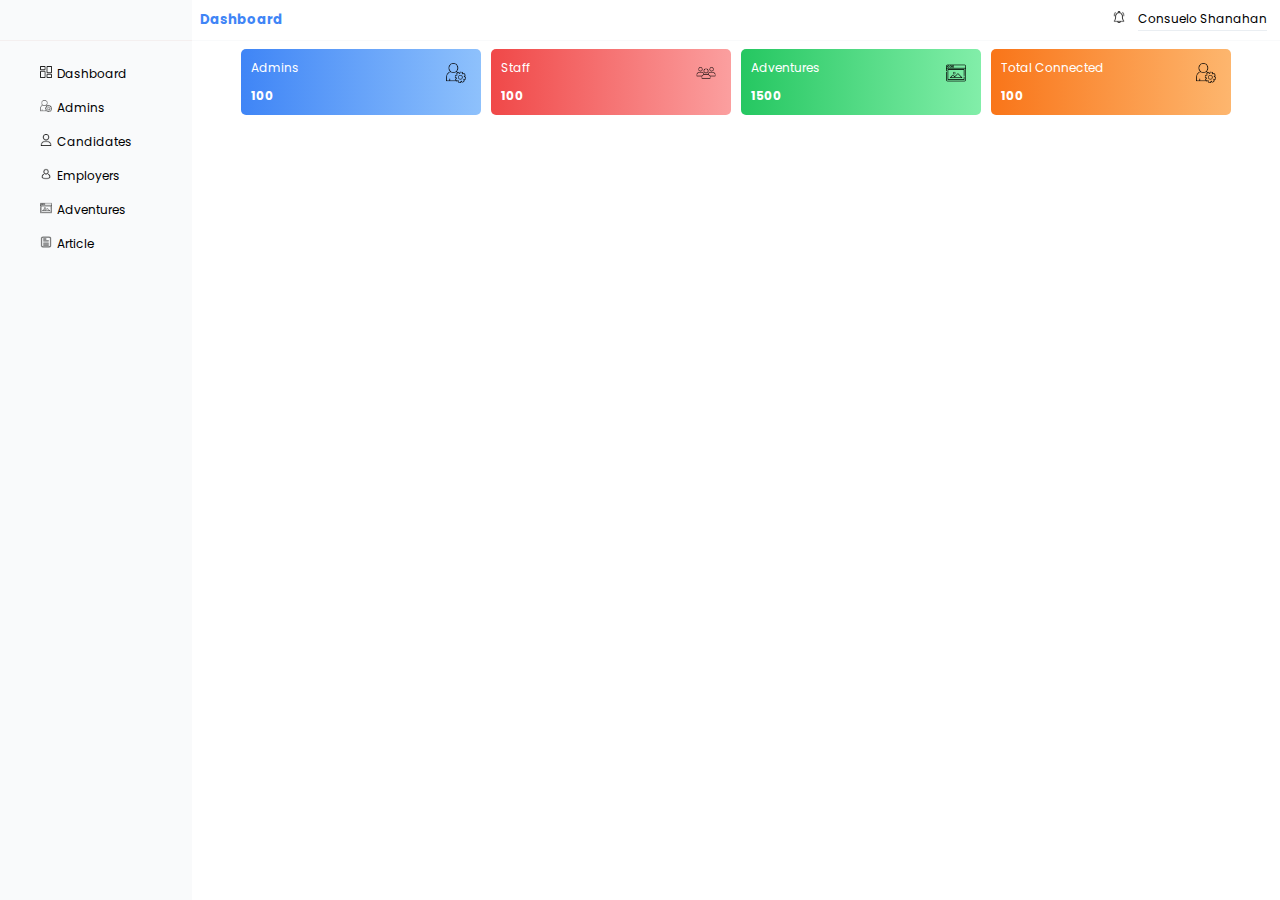
<file: index.html>
<!DOCTYPE html>
<html lang="en">
<head>
    <meta charset="UTF-8">
    <meta name="viewport" content="width=device-width, initial-scale=1.0">
    <title>Dashboard</title>
    <link rel="stylesheet" href="style.css">
    <link rel="preconnect" href="https://fonts.googleapis.com">
<link rel="preconnect" href="https://fonts.gstatic.com" crossorigin>
<link href="https://fonts.googleapis.com/css2?family=Cabin:wght@400;500;600;700&family=Poppins:wght@200;300;400;500&family=Quicksand:wght@300;400;500&display=swap" rel="stylesheet">
</head>
<body>
    <div class="container">
        <nav>
            <div class="nav-header"></div>
            <ul>
                <li><img src="img/dashboard.png" alt="">Dashboard</li>
                <li><img src="img/admin.png" alt="">Admins</li>
                <li><img src="img/candidate.png" alt="">Candidates</li>
                <li><img src="img/employer.png" alt="">Employers</li>
                <li><img src="img/adventure.png" alt="">Adventures</li>
                <li><img src="img/article.png" alt="">Article</li>
            </ul>
        </nav>
        <div class="dashboard">
            <div class="header">
                <h5>Dashboard</h5>
                <div class="end">
                    <div><img src="img/notification.png" alt=""></div>
                    <div class="drop-down">Consuelo Shanahan</div>
                </div>
            </div>
            <div class="menu">
                <div class="box admin">
                    <div class="one">
                        <div>Admins</div>
                        <img src="img/admin.png" alt="">
                    </div>
                    <b>100</b>
                </div>
                <div class="box staff">
                    <div class="one">
                        <div>Staff</div>
                        <img src="img/staff.png" alt="">
                    </div>
                    <b>100</b>
                </div>
                <div class="box adventure">
                    <div class="one">
                        <div>Adventures</div>
                        <img src="img/adventure.png" alt="">
                    </div>
                    <b>1500</b> 
                </div>
                <div class="box total">
                    <div class="one">
                        <div>Total Connected</div>
                        <img src="img/admin.png" alt="">
                    </div>
                    <b>100</b>
                </div>
            </div>
        </div>
    </div>
</body>
</html>
</file>
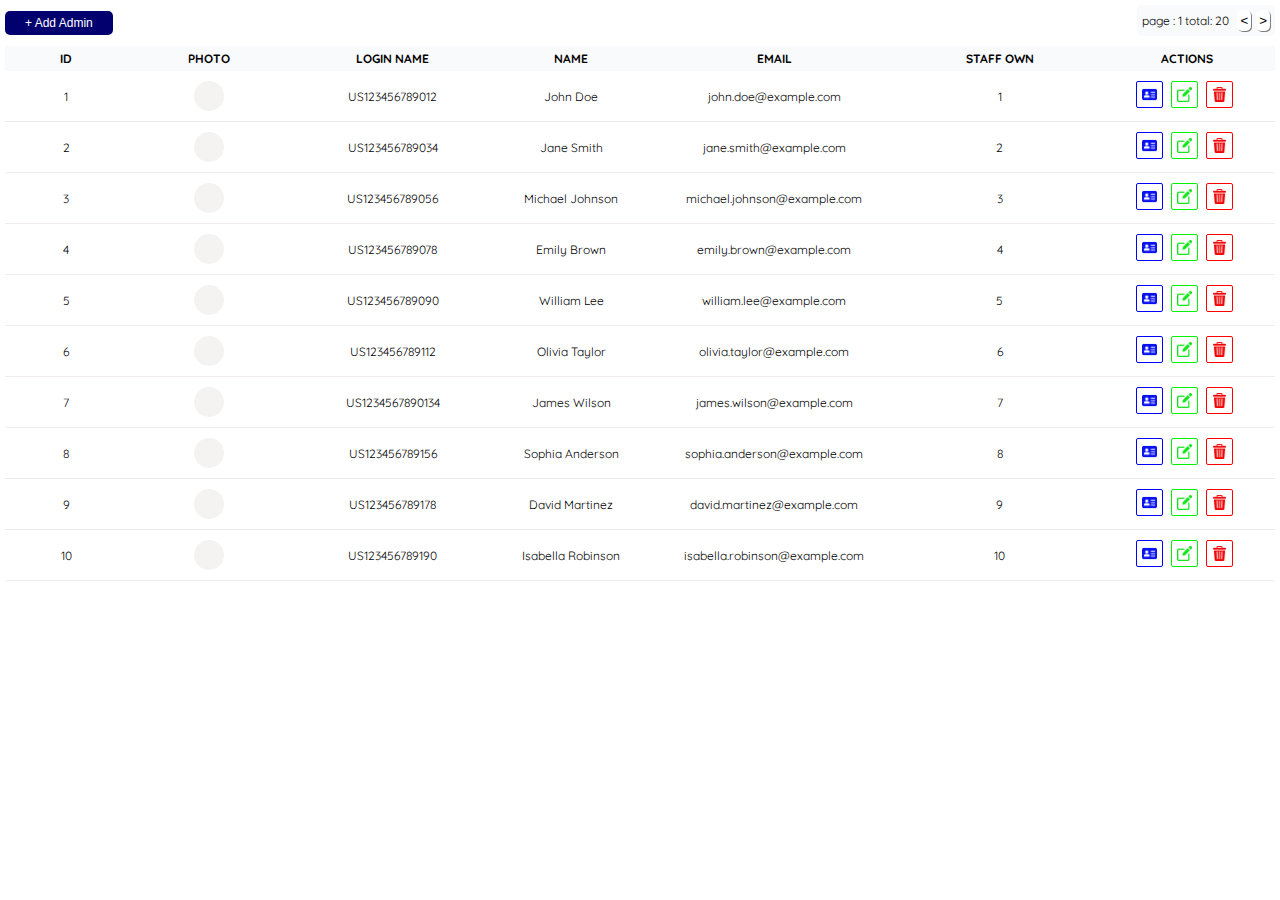
<file: admin.html>
<!DOCTYPE html>
<html lang="en">
<head>
    <meta charset="UTF-8">
    <meta name="viewport" content="width=device-width, initial-scale=1.0">
    <title>Admin</title>
    <link rel="stylesheet" href="table.css">
    <link rel="preconnect" href="https://fonts.googleapis.com">
<link rel="preconnect" href="https://fonts.gstatic.com" crossorigin>
<link href="https://fonts.googleapis.com/css2?family=Cabin:wght@400;500;600;700&family=Quicksand:wght@300;400;500&display=swap" rel="stylesheet">
</head>
<body>
    <div class="container">
        <div class="top">
            <button class="add">+ Add Admin</button>
            <div class="paginator">page : 1 total: 20 <button><</button><button>></button></div>
        </div>
        
        <table id="tbl">
            <tr>
                <th>ID</th>
                <th>PHOTO</th>
                <th>LOGIN NAME</th>
                <th>NAME</th>
                <th>EMAIL</th>
                <th>STAFF OWN</th>
                <th>ACTIONS</th>
            </tr>
            <tr>
                <td>1</td>
                <td><div class="photo"></div></td>
                <td>US123456789012</td>
                <td>John Doe</td>
                <td>john.doe@example.com</td>
                <td>1</td>
                <td>
                    <img src="img/insert.png" alt="" class="insert">
                    <img src="img/edit.png" alt="" class="edit">
                    <img src="img/delete.png" alt="" class="delete">
                </td>
            </tr>
            <tr>
                <td>2</td>
                <td><div class="photo"></div></td>
                <td>US123456789034</td>
                <td>Jane Smith</td>
                <td>jane.smith@example.com</td>
                <td>2</td>
                <td>
                    <img src="img/insert.png" alt="" class="insert">
                    <img src="img/edit.png" alt="" class="edit">
                    <img src="img/delete.png" alt="" class="delete">
                </td>
            </tr>
            <tr>
                <td>3</td>
                <td><div class="photo"></div></td>
                <td>US123456789056</td>
                <td>Michael Johnson</td>
                <td>michael.johnson@example.com</td>
                <td>3</td>
                <td>
                    <img src="img/insert.png" alt="" class="insert">
                    <img src="img/edit.png" alt="" class="edit">
                    <img src="img/delete.png" alt="" class="delete">
                </td>
            </tr>
            <tr>
                <td>4</td>
                <td><div class="photo"></div></td>
                <td>US123456789078</td>
                <td>Emily Brown</td>
                <td>emily.brown@example.com</td>
                <td>4</td>
                <td>
                    <img src="img/insert.png" alt="" class="insert">
                    <img src="img/edit.png" alt="" class="edit">
                    <img src="img/delete.png" alt="" class="delete">
                </td>
            </tr>
            <tr>
                <td>5</td>
                <td><div class="photo"></div></td>
                <td>US123456789090</td>
                <td>William Lee</td>
                <td>william.lee@example.com</td>
                <td>5</td>
                <td>
                    <img src="img/insert.png" alt="" class="insert">
                    <img src="img/edit.png" alt="" class="edit">
                    <img src="img/delete.png" alt="" class="delete">
                </td>
            </tr>
            <tr>
                <td>6</td>
                <td><div class="photo"></div></td>
                <td>US123456789112</td>
                <td>Olivia Taylor</td>
                <td>olivia.taylor@example.com</td>
                <td>6</td>
                <td>
                    <img src="img/insert.png" alt="" class="insert">
                    <img src="img/edit.png" alt="" class="edit">
                    <img src="img/delete.png" alt="" class="delete">
                </td>
            </tr>
            <tr>
                <td>7</td>
                <td><div class="photo"></div></td>
                <td>US1234567890134</td>
                <td>James Wilson</td>
                <td>james.wilson@example.com</td>
                <td>7</td>
                <td>
                    <img src="img/insert.png" alt="" class="insert">
                    <img src="img/edit.png" alt="" class="edit">
                    <img src="img/delete.png" alt="" class="delete">
                </td>
            </tr>
            <tr>
                <td>8</td>
                <td><div class="photo"></div></td>
                <td>US123456789156</td>
                <td>Sophia Anderson</td>
                <td>sophia.anderson@example.com</td>
                <td>8</td>
                <td>
                    <img src="img/insert.png" alt="" class="insert">
                    <img src="img/edit.png" alt="" class="edit">
                    <img src="img/delete.png" alt="" class="delete">
                </td>
            </tr>
            <tr>
                <td>9</td>
                <td><div class="photo"></div></td>
                <td>US123456789178</td>
                <td>David Martinez</td>
                <td>david.martinez@example.com</td>
                <td>9</td>
                <td>
                    <img src="img/insert.png" alt="" class="insert">
                    <img src="img/edit.png" alt="" class="edit">
                    <img src="img/delete.png" alt="" class="delete">
                </td>
            </tr>
            <tr>
                <td>10</td>
                <td><div class="photo"></div></td>
                <td>US123456789190</td>
                <td>Isabella Robinson</td>
                <td>isabella.robinson@example.com</td>
                <td>10</td>
                <td>
                    <img src="img/insert.png" alt="" class="insert">
                    <img src="img/edit.png" alt="" class="edit">
                    <img src="img/delete.png" alt="" class="delete">
                </td>
            </tr>
        </table>
    </div>
</body>
</html>
</file>
<file: style.css>
body{
    /* font-family: 'Cabin', sans-serif; */
    font-family: 'Poppins', sans-serif;
    /* font-family: 'Quicksand', sans-serif; */
    padding: 0;
    margin: 0;
}

.container{
    display: flex;
    width: 100%;
    height: 100%;
}

nav{
    width: 15%;
    background-color: #F9FAFB;
    height: 100vh;
}

ul{
    display: flex;
    flex-direction: column;
}
li{
    list-style: none;
    padding: 8px 0px;
    font-size: 12px;
}

img{
    width: 12px;
    padding-right: 5px;
}

.nav-header{
    height: 40px;
    background-color: #F9FAFB;
    border-bottom: 1px solid rgb(244, 239, 239);
}

.dashboard{
    height: 100vh;
    width: calc(100% - 15%);
    justify-content: space-between;
}

.header{
    display: flex;
    justify-content: space-between;
    align-items: center;
    border-bottom: 1px solid #F9FAFB;
    height: 30px;
    padding: 5px 8px;
}

.end{
    display: flex;
    padding: 5px;
    font-size: 12px;
}

h5{
    color: #3F85F6;
}

.drop-down{
    margin-left: 8px;
    height: 20px;
    border-bottom: 1px solid #eaeef2;
    font-size: 12px;
}

.menu{
    display: flex;
    align-items: center;
    justify-content: center;
    padding: 8px 5px;
    gap: 10px;
}

.box{
    border-radius: 5px;
    width: 220px;
    padding: 10px;
    font-size: 12px;
    color: white;
}

.one > div{
    padding-bottom: 10px;
}

.admin{
    background-image: linear-gradient(to right,  #3F85F6,#8EC1FC);
}

.staff{
    background-image: linear-gradient(to right,  #F04848,#FB9F9F);
}

.adventure{
    background-image: linear-gradient(to right,  #25C761,#82EEA9);
}

.total{
    background-image: linear-gradient(to right,  #F97519,#FDB66E);
}

.one{
    display: flex;
    justify-content: space-between;
    align-items: center;
}

.one > img{
    width: 20px;
}

@media (max-width: 700px) {

    nav{
        width: 15%;
    }
    .menu{
        flex-wrap: wrap;
    }
}

@media (max-width: 618px) {

    nav{
        width: 25%;
    }
    .menu{
        flex-wrap: wrap;
    }

    .box{
        width: 180px;
    }
}

@media (max-width: 543px) {
    nav{
        width: 25%;
    }
    .menu{
        flex-wrap: wrap;
    }
    .box{
        width: 150px;
    }
}

@media (max-width: 465px) {
    nav{
        width: 30%;
    }
    .menu{
        flex-wrap: wrap;
    }
}

@media (max-width: 459px) {
    nav{
        width: 30%;
    }
    .menu{
        flex-wrap: wrap;
    }
}

@media (max-width: 400px) {
    nav{
        width: 30%;
    }
    .menu{
        flex-wrap: wrap;
    }

    li > img{
        display: none;
    }
}
</file>
<file: table.css>
body{
    font-family: 'Cabin', sans-serif;
    font-family: 'Quicksand', sans-serif;
    margin: 0;
    padding: 0;
    font-size: 12px;
}
.top{
    display: flex;
    justify-content: space-between;
    align-items: center;
}
.paginator{
    padding: 5px;
    border-radius: 5px;
    background-color: #F9FAFB;
}
.paginator > button{
    margin-left: 5px;
    border: 0;
    background-color: white;
    border-radius: 5px;
    box-shadow: 1px 1px grey;
    padding: 3px;
}
.container{
    padding: 5px;
}
.add{
    border: 0;
    border-radius: 5px;
    background-color: #02006E;
    margin-top: 5px;
    padding: 5px 20px;
    color: white;
    font-size: 12px;
}
#tbl{
    border-collapse: collapse;
    width: 100%;
    margin-top: 10px;
}
th{
    padding: 5px 40px;
    background-color: #F9FAFB;
}
td{
    padding: 10px 5px;
    height: 30px;
    border-bottom: 1px solid rgb(241, 236, 236);
    text-align: center;
}

.photo{
    width: 10px;
    height: 10px;
    padding: 10px;
    border-radius: 180%;
    background-color: rgb(244, 243, 241);
    margin: auto;
}

img{
    width: 15px;
    padding: 5px;
    border-radius: 2px;
    
}

.insert{
    border: 1px solid blue;
    margin-right: 5px;
}

.edit{
    border: 1px solid rgb(6, 240, 6);
    margin-right: 5px;
}
.delete{
    border: 1px solid red;
    margin-right: 5px;
}
</file>
